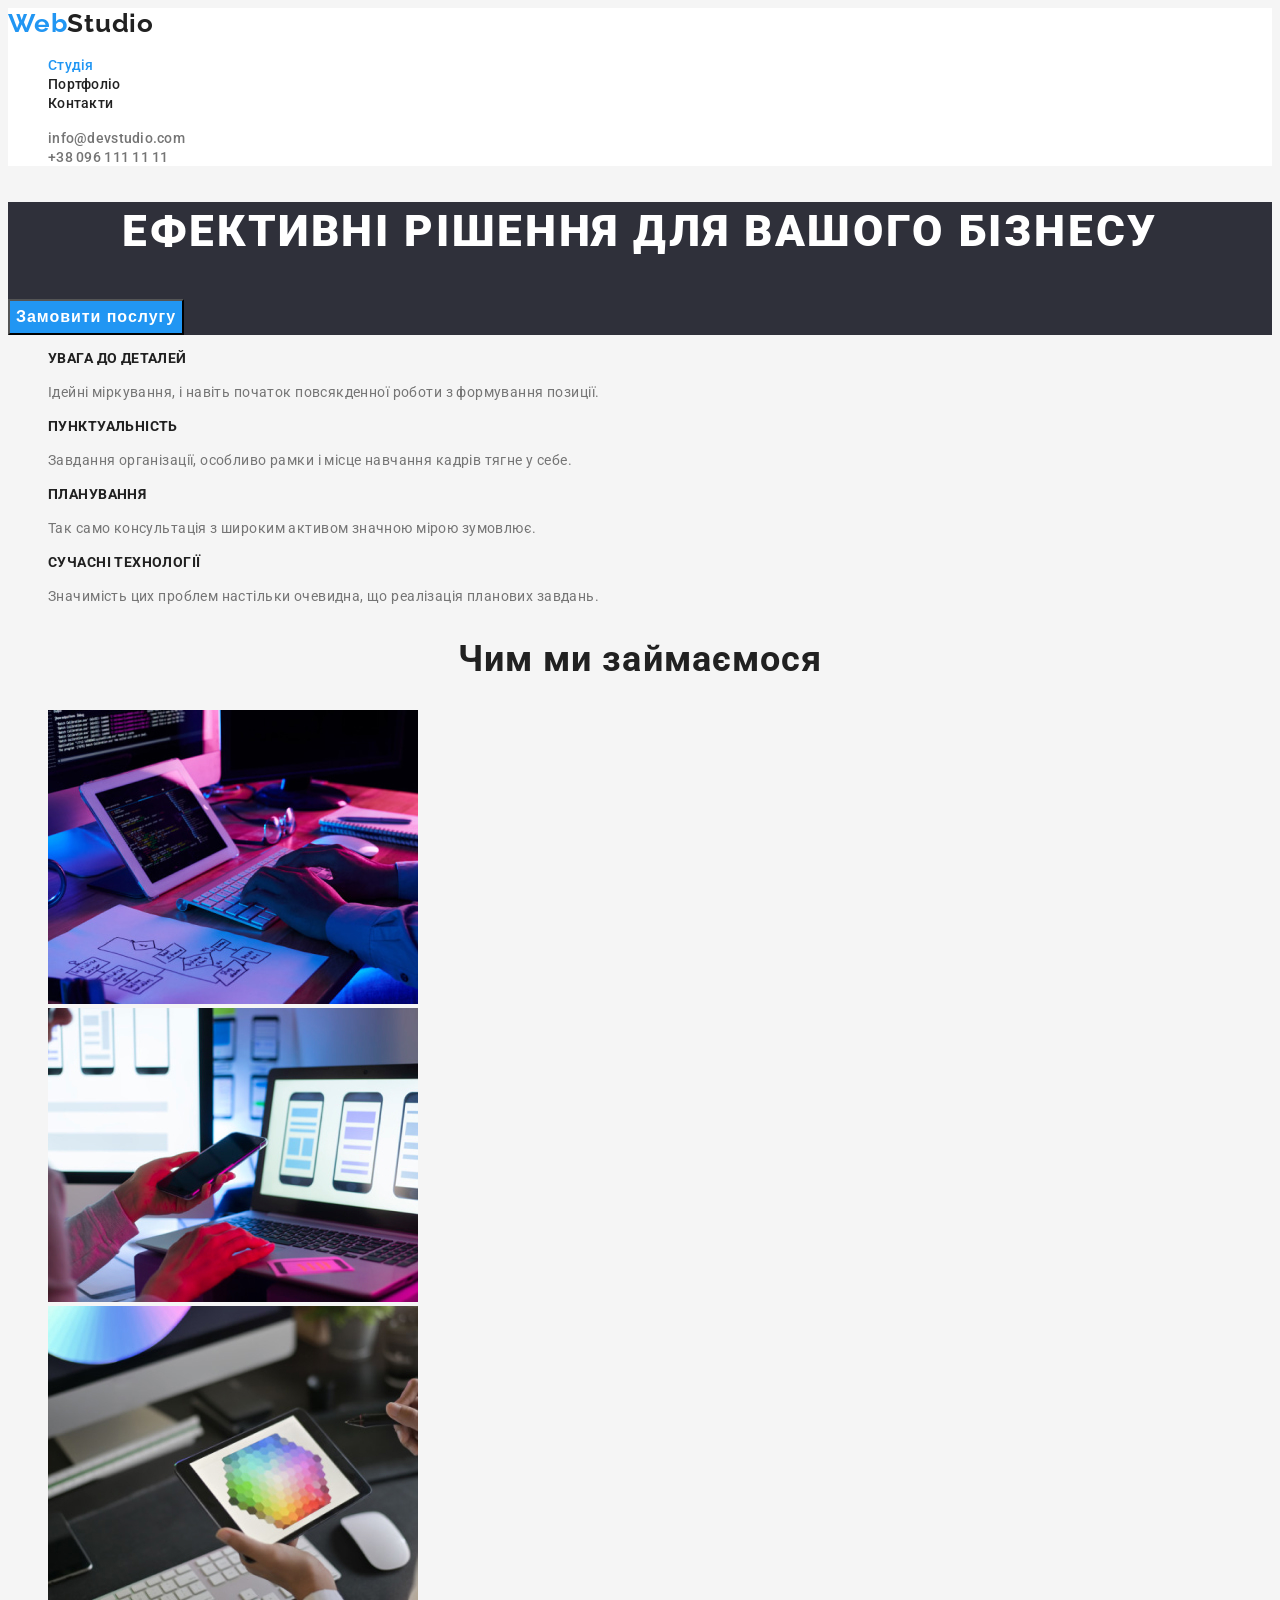
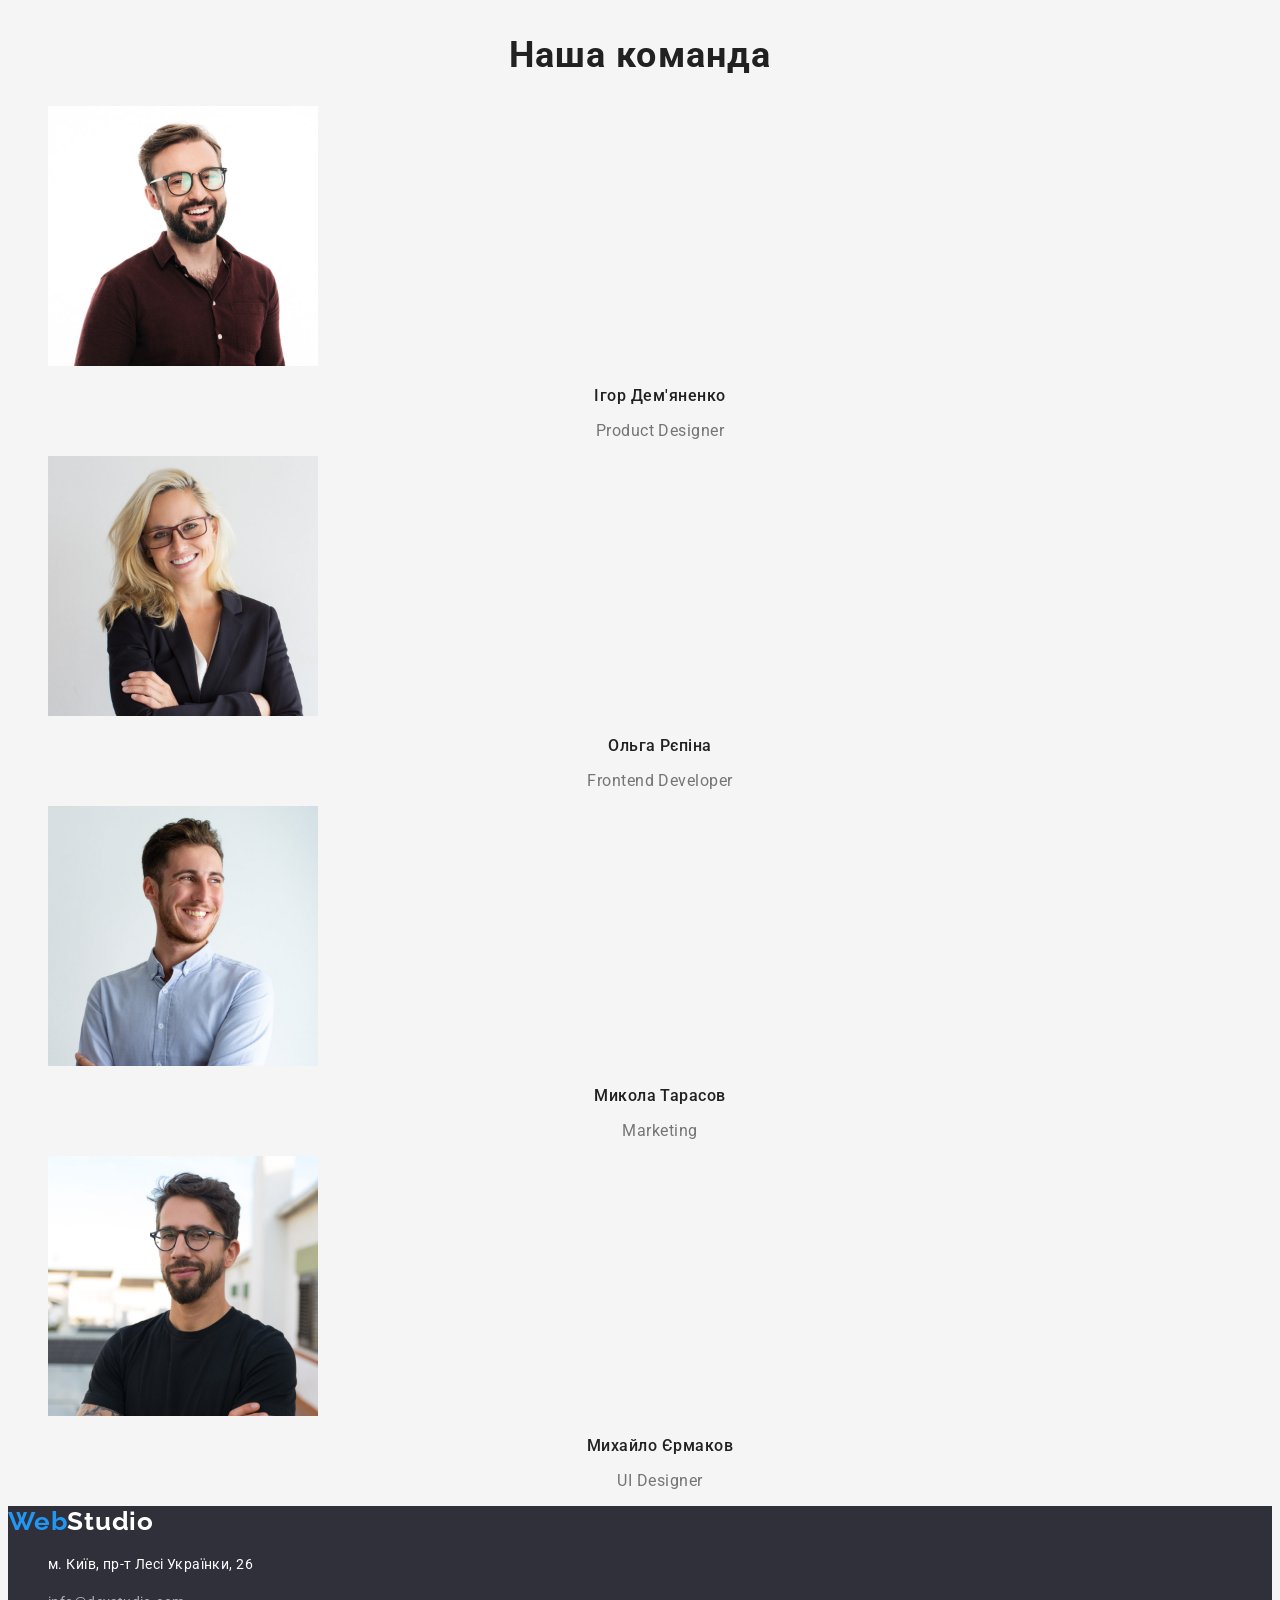
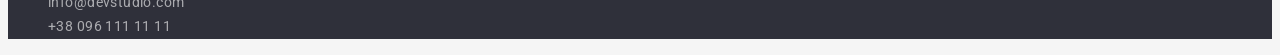
<file: index.html>
<!DOCTYPE html>
<html lang="uk">
<head>
    <meta charset="UTF-8">
    <meta http-equiv="X-UA-Compatible" content="IE=edge">
    <meta name="viewport" content="width=device-width, initial-scale=1.0">
    <title>Document</title>
    <link rel="preconnect" href="https://fonts.googleapis.com">
    <link rel="preconnect" href="https://fonts.gstatic.com" crossorigin>
    <link href="https://fonts.googleapis.com/css2?family=Raleway:wght@700&family=Roboto:wght@400;500;700;900&display=swap"
        rel="stylesheet">
    <link rel="stylesheet" href="./css/styles.css">
</head>
<body>
    <!--Header-->
    <header class="header">
        <a href="./index.html" class="header-logo link"> <span class="accent">Web</span>Studio</a>
        <nav>
        <ul class="site-nav list">
            <li><a href="./index.html" class="link current">Студія</a></li>
            <li><a href="./portfolio.html" class="link">Портфоліо</a></li>
            <li><a href="" class="link">Контакти</a></li>
        </ul>
        </nav>
        <ul class="header-contacts list">
            <li>
                <a href="mailto:info@devstudio.com" class="link">info@devstudio.com</a>
            </li>
            <li>
                <a href="tel:+380961111111" class="link">+38 096 111 11 11</a>
            </li>
        </ul>
    </header>
    <main>
        <!--Hero screen-->
        <section class="hero">
            <h1 class="hero-title">Ефективні рішення для вашого бізнесу</h1>
            <button type="button" class="hero-button">Замовити послугу</button>
        </section>
        <!--Features-->
        <section class="section">
            <h2 hidden class="section-title">Чому треба обрати нас?</h2>
            <ul class="list features">
                <li>
                    <h3 class="features-title">УВАГА ДО ДЕТАЛЕЙ</h3>
                    <p class="features-description">Ідейні міркування, і навіть початок повсякденної роботи з формування позиції.</p>
                </li>
                <li>
                    <h3 class="features-title">ПУНКТУАЛЬНІСТЬ</h3>
                    <p class="features-description">Завдання організації, особливо рамки і місце навчання кадрів тягне у себе.</p>
                </li>
                <li>
                    <h3 class="features-title">ПЛАНУВАННЯ</h3>
                    <p class="features-description">Так само консультація з широким активом значною мірою зумовлює.</p>
                </li>
                <li>
                    <h3 class="features-title">СУЧАСНІ ТЕХНОЛОГІЇ</h3>
                    <p class="features-description">Значимість цих проблем настільки очевидна, що реалізація планових завдань.</p>
                </li>
            </ul>
        </section>
        <!--What we do-->
        <section class="section">
            <h2 class="section-title">Чим ми займаємося</h2>
            <ul class="list">
                <li>
                    <img src="./images/box1.jpg" alt="руки на клавіатурі та планшет з зображенням коду" width="370">
                </li>
                <li>
                    <img src="./images/box2.jpg" alt="людина з телефоном сидить навпроти ноутбука" width="370">
                </li>
                <li>
                    <img src="./images/box3.jpg" alt="людина вибирає колір з палітри на екрані планшета" width="370">
                </li>
            </ul>
        </section>
        <!--Our team-->
        <section class="section">
            <h2 class="section-title">Наша команда</h2>
            <ul class="list team">
                <li>
                    <img src="./images/teamcard1.jpg" alt="чоловік з бородою та у окулярах" width="270">
                    <h3 class="team-name">Ігор Дем'яненко</h3>
                    <p class="team-position">Product Designer</p>
                </li>
                <li>
                    <img src="./images/teamcard2.jpg" alt="блондинка в окулярах" width="270">
                    <h3 class="team-name">Ольга Рєпіна</h3>
                    <p class="team-position">Frontend Developer</p>
                </li>
                <li>
                    <img src="./images/teamcard3.jpg" alt="чоловік у блакитній сорочці" width="270">
                    <h3 class="team-name">Микола Тарасов</h3>
                    <p class="team-position">Marketing</p>
                </li>
                <li>
                    <img src="./images/teamcard4.jpg" alt="чоловік з бородою та окулярами у чорній футболці" width="270">
                    <h3 class="team-name">Михайло Єрмаков</h3>
                    <p class="team-position">UI Designer</p>
                </li>
            </ul>
        </section>
    </main>
    <footer class="footer">
        <a href="./index.html" class="footer-logo link"> <span class="accent">Web</span>Studio</a>
        <address>
            <ul class="list">
                <li class="address">
                    <p>м. Київ, пр-т Лесі Українки, 26</p>
                </li> 
                <li class="footer-contacts">
                    <a href="mailto:info@devstudio.com" class="link">info@devstudio.com</a>
                </li>
                <li class="footer-contacts">
                    <a href="tel:+380961111111" class="link">+38 096 111 11 11</a>
                </li>
            </ul>
        </address>
    </footer>
</body>
</html>
</file>
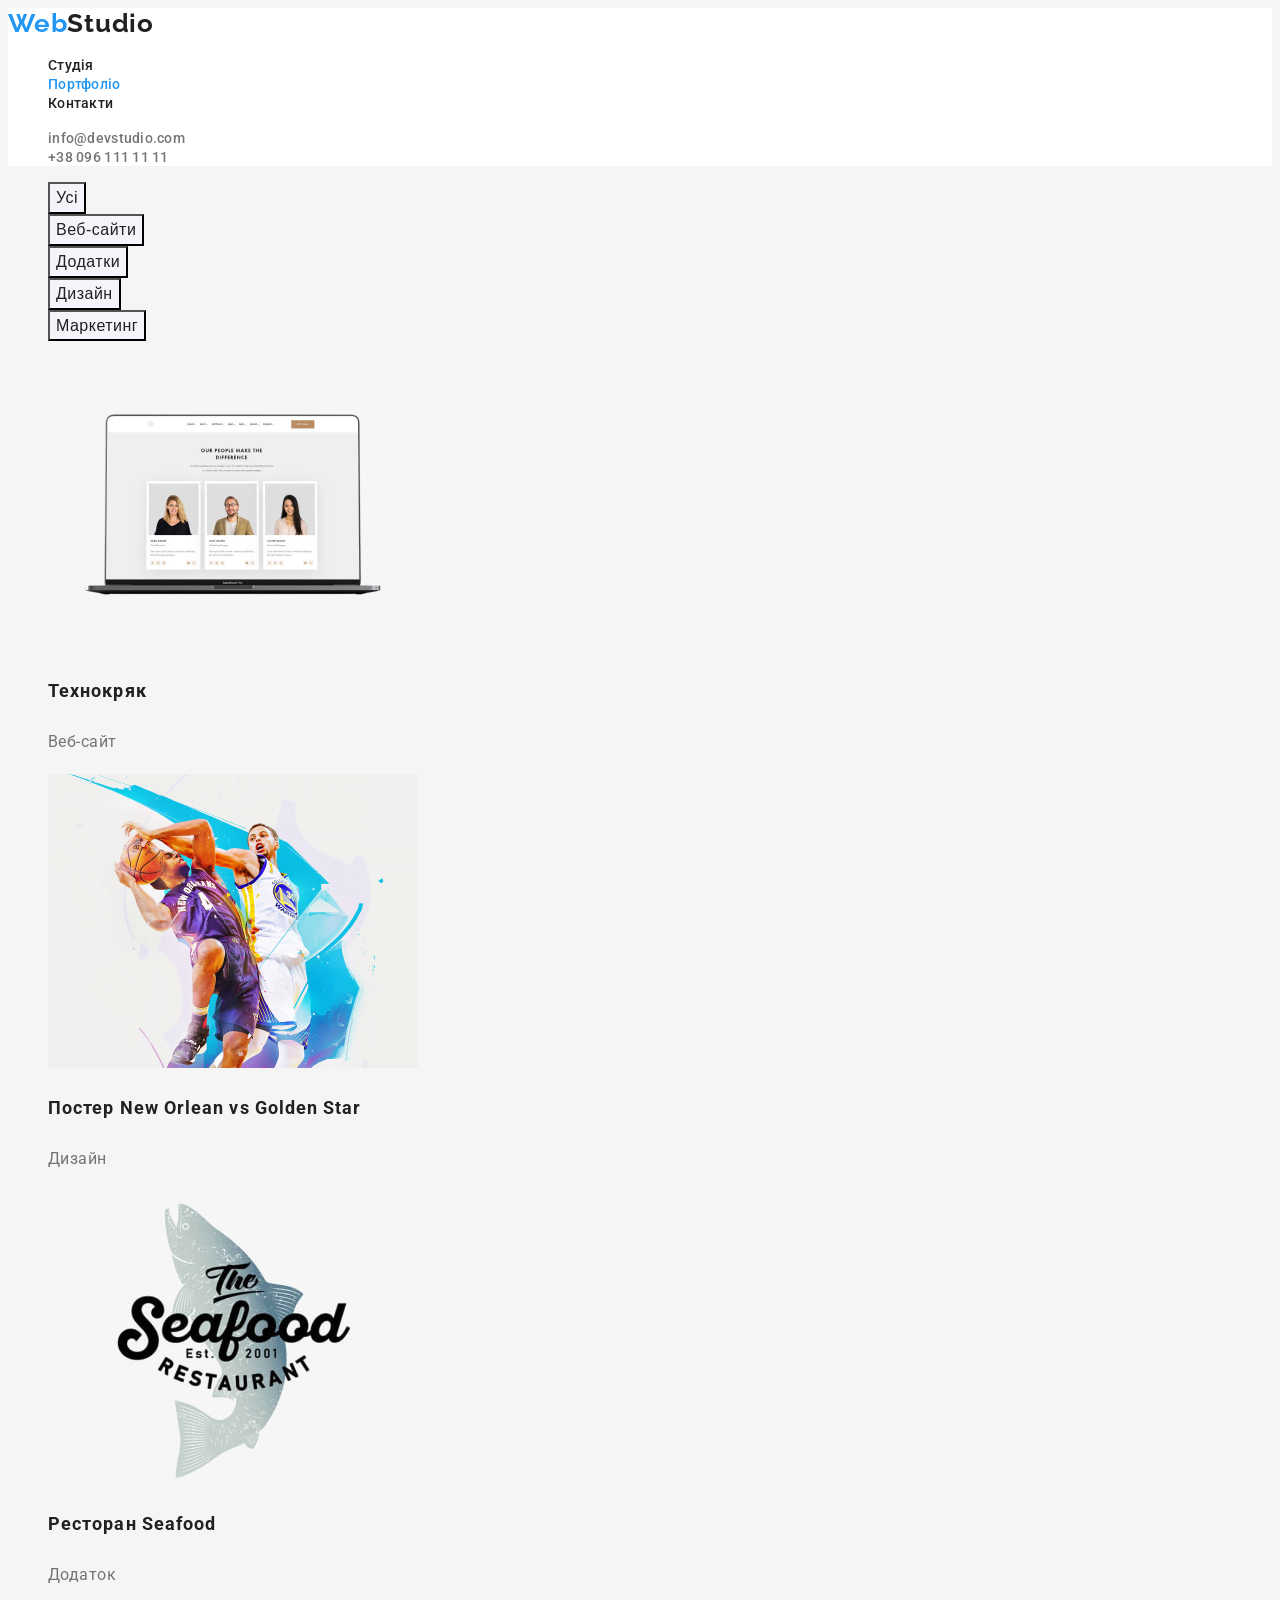
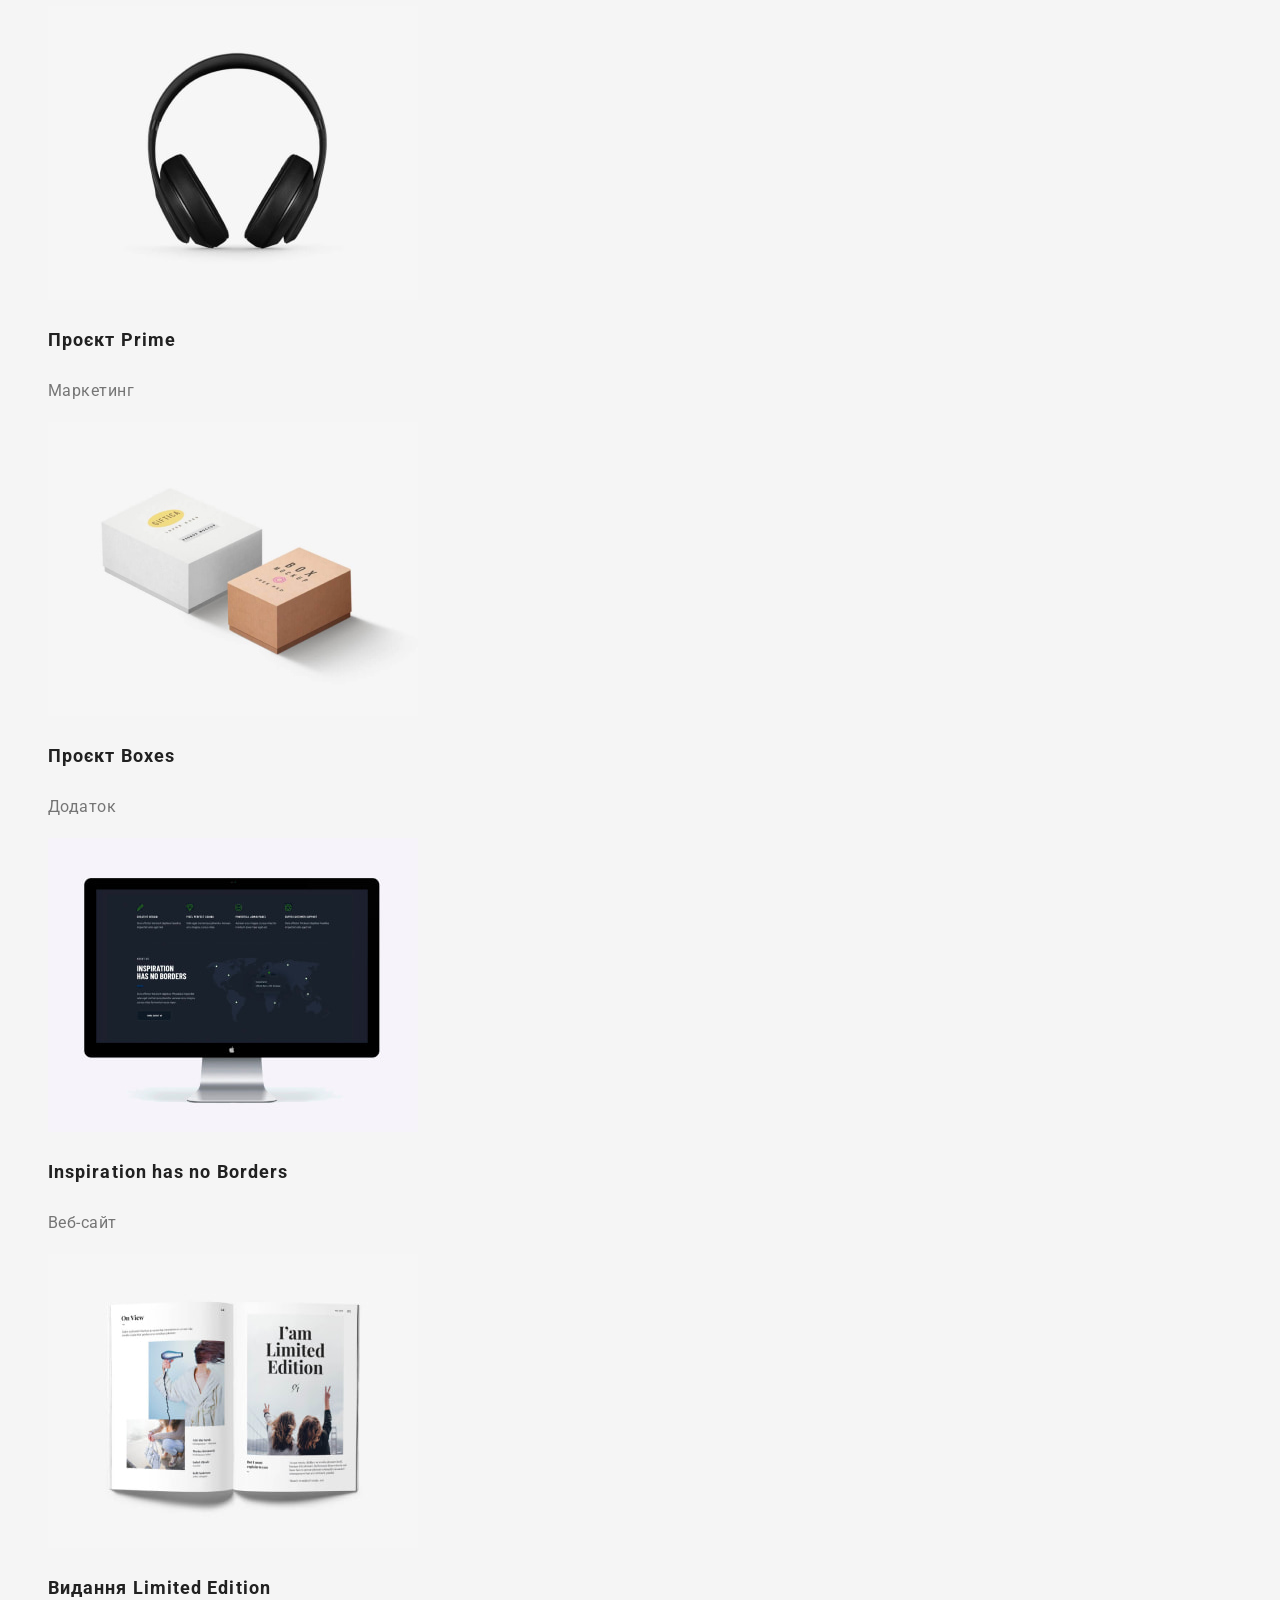
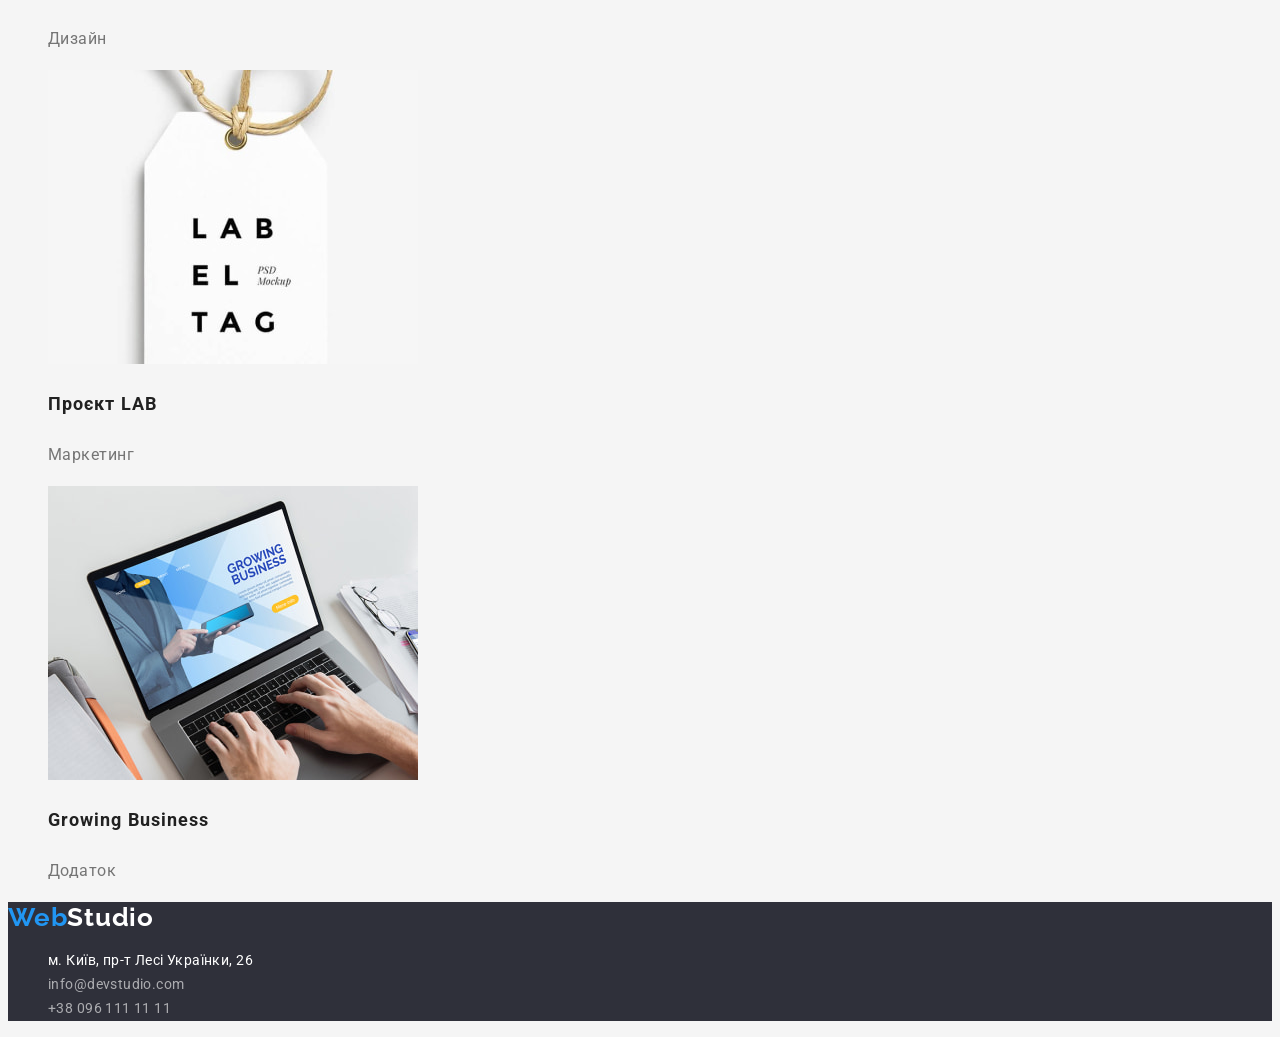
<file: portfolio.html>
<!DOCTYPE html>
<html lang="uk">

<head>
    <meta charset="UTF-8">
    <meta http-equiv="X-UA-Compatible" content="IE=edge">
    <meta name="viewport" content="width=device-width, initial-scale=1.0">
    <title>Document</title>
    <link rel="preconnect" href="https://fonts.googleapis.com">
    <link rel="preconnect" href="https://fonts.gstatic.com" crossorigin>
    <link href="https://fonts.googleapis.com/css2?family=Raleway:wght@700&family=Roboto:wght@400;500;700;900&display=swap" rel="stylesheet">
    <link rel="stylesheet" href="./css/styles.css">
</head>

<body>
    <!--Header-->
    <header class="header">
        <a href="./index.html" class="header-logo link"> <span class="accent">Web</span>Studio</a>
        <nav>
            <ul class="site-nav list">
                <li><a href="./index.html" class="link">Студія</a></li>
                <li><a href="./portfolio.html" class="link current">Портфоліо</a></li>
                <li><a href="" class="link">Контакти</a></li>
            </ul>
        </nav>
        <ul class="header-contacts list">
            <li>
                <a href="mailto:info@devstudio.com" class="link">info@devstudio.com</a>
            </li>
            <li>
                <a href="tel:+380961111111" class="link">+38 096 111 11 11</a>
            </li>
        </ul>
    </header>
    <main>
        <!--Портфоліо-->
        <h1 hidden class="section-title">Портфоліо</h1>
        <!--Filter-->
        <section>
            <ul class="list categoty">
                <li><button type="button" class="category-button">Усі</button></li>
                <li><button type="button" class="category-button">Веб-сайти</button></li>
                <li><button type="button" class="category-button">Додатки</button></li>
                <li><button type="button" class="category-button">Дизайн</button></li>
                <li><button type="button" class="category-button">Маркетинг</button></li>
            </ul>
            <ul class="list project">
                <li>
                    <a href="" class="link">
                        <img src="./images/project1.jpg" alt="ноутбук з зображенням сайта" width="370" height="294">
                    <h3 class="project-title">Технокряк</h3>
                    <p class="project-category">Веб-сайт</p>
                    </a>
                </li>
                <li>
                    <a href="" class="link">
                        <img src="./images/project2.jpg" alt="два баскетболісти" width="370" height="294">
                    <h3 class="project-title">Постер New Orlean vs Golden Star</h3>
                    <p class="project-category">Дизайн</p>
                    </a>
                </li>
                <li>
                    <a href="" class="link">
                        <img src="./images/project3.jpg" alt="логотип Seafood Restaraunt" width="370" height="294">
                    <h3 class="project-title">Ресторан Seafood</h3>
                    <p class="project-category">Додаток</p>
                    </a>
                </li>
                <li>
                    <a href="" class="link">
                        <img src="./images/project4.jpg" alt="навушники" width="370" height="294">
                    <h3 class="project-title">Проєкт Prime</h3>
                    <p class="project-category">Маркетинг</p>
                    </a>
                </li>
                <li>
                    <a href="" class="link">
                        <img src="./images/project5.jpg" alt="дві коробки" width="370" height="294">
                    <h3 class="project-title">Проєкт Boxes</h3>
                    <p class="project-category">Додаток</p>
                    </a>
                </li>
                <li>
                    <a href="" class="link">
                        <img src="./images/project6.jpg" alt="монітор з зображенням сайту" width="370" height="294">
                    <h3 class="project-title">Inspiration has no Borders</h3>
                    <p class="project-category">Веб-сайт</p>
                    </a>
                </li>
                <li>
                    <a href="" class="link">
                        <img src="./images/project7.jpg" alt="журнал" width="370" height="294">
                    <h3 class="project-title">Видання Limited Edition</h3>
                    <p class="project-category">Дизайн</p>
                    </a>
                </li>
                <li>
                    <a href="" class="link">
                        <img src="./images/project8.jpg" alt="етикетка" width="370" height="294">
                    <h3 class="project-title">Проєкт LAB</h3>
                    <p class="project-category">Маркетинг</p>
                    </a>
                </li>
                <li>
                    <a href="" class="link">
                        <img src="./images/project9.jpg" alt="руки на клавіатурі ноутбука" width="370" height="294">
                    <h3 class="project-title">Growing Business</h3>
                    <p class="project-category">Додаток</p>
                    </a>
                </li>
            </ul>
        </section>
    </main>
    <footer class="footer">
        <a href="./index.html" class="footer-logo link"> <span class="accent">Web</span>Studio</a>
        <address>
            <ul class="list">
                <li class="address">
                    м. Київ, пр-т Лесі Українки, 26
                </li>
                <li class="footer-contacts">
                    <a href="mailto:info@devstudio.com" class="link">info@devstudio.com</a>
                </li>
                <li class="footer-contacts">
                    <a href="tel:+380961111111" class="link">+38 096 111 11 11</a>
                </li>
            </ul>
        </address>
    </footer>
</body>

</html>
</file>
<file: css/styles.css>
/* колір основного тексту #757575 */
/* колір заголовків #212121 */
/* акцент #2196F3 */
/* колір ховера по кнопці "замовити послугу" #188CE8 */
/* колір контактів у хедері */
/* колір контактів у футеріrgba(255, 255, 255, 0.6); */
/* білий #FFFFFF */
/* колір основного фона #F5F5F5 */
/* вторинний цвіт фону #F5F4FA */
/* фон хедера #FFFFFF */

:root {
    --primary-text-color:#757575;
    --title-text-color:#212121;
    --accent-color:#2196F3;
    --header-contacts-color:#757575;
    --footer-contacts-color:rgba(255, 255, 255, 0.6);
    --white-color:#FFFFFF;
    --primary-background-color:#F5F5F5;
    --secondary-background-color:#F5F4FA;
    --header-background-color:#FFFFFF;
    --hero-background-color:#2F303A;
    --order-button-hover:#188CE8;
}

body {
    background-color: var(--primary-background-color);
    color: var(--primary-text-color);
    font-family: Roboto, sans-serif;
}

.list {
    list-style: none;
}

.link {
    text-decoration: none;
}

/* Хедер */

.header {
    background-color: var(--header-background-color);
}

/* Лого */

.header-logo {
    color: var(--title-text-color);
    font-family: Raleway, sans-serif;
    font-weight: 700;
    font-size: 26px;
    line-height: 1.19;
    letter-spacing: 0.03em;
    
}

.header-logo .accent {
    color: var(--accent-color);
}

/* Головна навігація */

.site-nav .link {
    color: var(--title-text-color);
    font-weight: 500;
    font-size: 14px;
    line-height: 1.14;
    letter-spacing: 0.02em;
}

.site-nav .link.current {
    color: var(--accent-color);
}

.site-nav .link:hover, .site-nav .link:focus {
    color: var(--accent-color);
}

/* Контакти у хедері */

.header-contacts .link {
    color: var(--header-contacts-color);
    font-weight: 500;
    font-size: 14px;
    line-height: 1.14;
    letter-spacing: 0.02em;
}

.header-contacts .link:hover,
.header-contacts .link:focus,
.footer-contacts .link:hover,
.footer-contacts .link:focus {
    color: var(--accent-color);
}

/* Hero */

.hero {
    background-color: var(--hero-background-color);
}

.hero-button, .category-button {
    cursor: pointer;
}

.hero-title {
    color: var(--white-color);
    font-weight: 900;
    font-size: 44px;
    line-height: 1.36;
    text-align: center;
    letter-spacing: 0.06em;
    text-transform: uppercase;
}

.hero-button {
    background-color: var(--accent-color);
    color: var(--white-color);
    font-weight: 700;
    font-size: 16px;
    line-height: 1.88;
    display: flex;
    align-items: center;
    text-align: center;
    letter-spacing: 0.06em;
}

.hero-button:hover, .hero-button:focus {
    background-color: var(--order-button-hover);
}


.section-title {
    color: var(--title-text-color);
    font-weight: 700;
    font-size: 36px;
    line-height: 1.17;
    text-align: center;
    letter-spacing: 0.03em;
}

/* Features */

.features .features-title {
    color: var(--title-text-color);
    font-weight: 700;
    font-size: 14px;
    line-height: 1.14;
    letter-spacing: 0.03em;
    text-transform: uppercase;
}

.features-description {
    font-size: 14px;
    line-height: 1.71;
    letter-spacing: 0.03em;
}

/* Team */

.team-name {
    color: var(--title-text-color);
    font-weight: 500;
    font-size: 16px;
    line-height: 1.19;
    text-align: center;
    letter-spacing: 0.03em;
}

.team-position {
    font-size: 16px;
    line-height: 1.19;
    text-align: center;
    letter-spacing: 0.03em;
}

/* Footer */

.footer {
    background-color: var(--hero-background-color);
}

.footer-logo {
    color: var(--white-color);
    font-family: Raleway, sans-serif;
    font-weight: 700;
    font-size: 26px;
    line-height: 1.19;
    letter-spacing: 0.03em;
}

.footer-logo .accent {
    color: var(--accent-color);
}

.address {
    color: var(--white-color);
    font-style: normal;
    font-size: 14px;
    line-height: 1.71;
    letter-spacing: 0.03em;
}

.footer-contacts .link {
    color: var(--footer-contacts-color);
    font-style: normal;
    font-size: 14px;
    line-height: 1.71;
    letter-spacing: 0.03em;
}



/* Фільтр */

.category-button {
    background-color: var(--secondary-background-color);
    color: var(--title-text-color);
    font-weight: 500;
    font-size: 16px;
    line-height: 1.62;
    text-align: center;
    letter-spacing: 0.03em;
}

.category-button:hover,
.category-button:focus {
    background-color: var(--accent-color);
    color: var(--white-color);
}

/* Портфоліо */

.project-title {
    color: var(--title-text-color);
    font-weight: 700;
    font-size: 18px;
    line-height: 2;
    letter-spacing: 0.06em;
}

.project-category {
    font-size: 16px;
    line-height: 1.88;
    letter-spacing: 0.03em;
}

.project .project-category {
    color: var(--primary-text-color)
}
</file>
